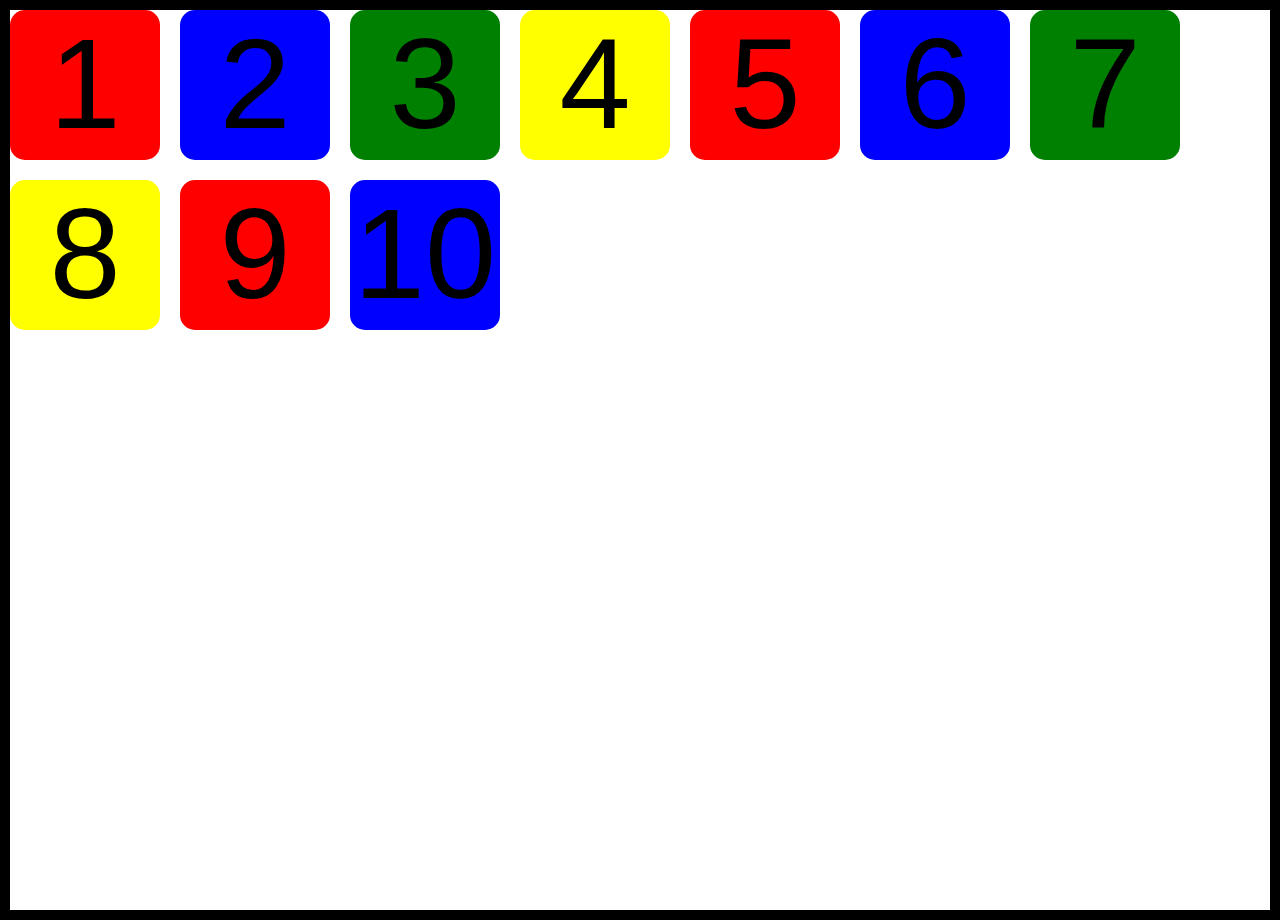
<file: index.html>
<!DOCTYPE html>
<html lang="en">
<head>
    <meta charset="UTF-8">
    <meta name="viewport" content="width=device-width, initial-scale=1.0">
    <link rel="stylesheet" href="index.css">
    <title>Flex Direction and flex study</title>
</head>
<body>
  <div class="container">
<div class="item" id="item1">1</div>
<div  class="item" id="item2">2</div>
<div  class="item" id="item3">3</div>
<div  class="item" id="item4">4</div>
<div class="item" id="item1">5</div>
<div  class="item" id="item2">6</div>
<div  class="item" id="item3">7</div>
<div  class="item" id="item4">8</div>
<div class="item" id="item1">9</div>
<div  class="item" id="item2">10</div>
  </div>  
</body>
</html>
</file>
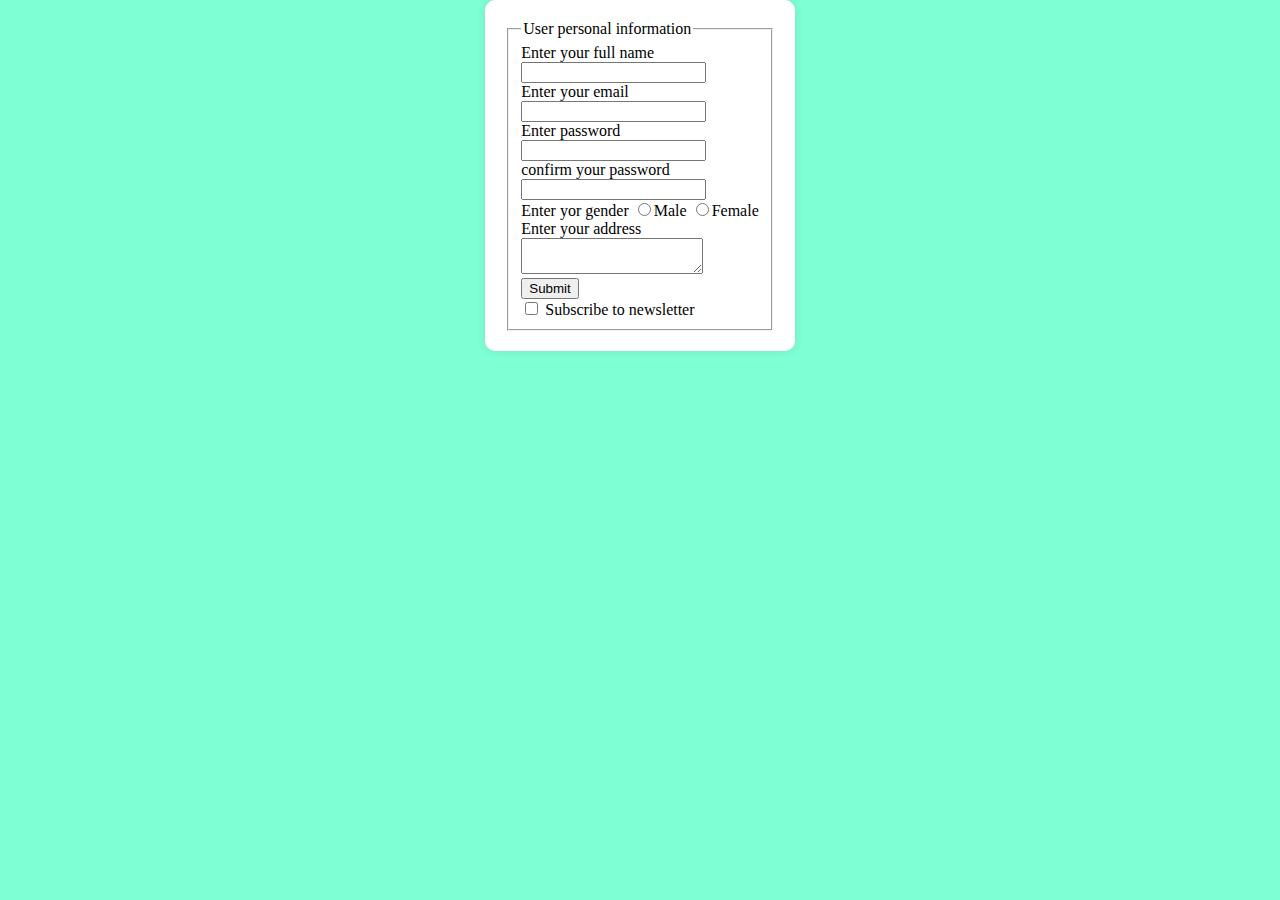
<file: form.html>
<!DOCTYPE html>
<html lang="en">
<head>
    <meta charset="UTF-8">
    <meta name="viewport" content="width=device-width, initial-scale=1.0">
    <link rel="stylesheet" href="form.css">
    <title>Form</title>
</head>
<body>
   <form action="">
    <fieldset>
        <legend>User personal information</legend> 
            <label for="name">Enter your full name</label><br>
            <input type="text" id="name" name="name" required><br>
            <label for="email">Enter your email</label><br>
            <input type="email " id="email" name="email" required><br>
            <label for="password">Enter password</label><br>
            <input type="password" id="password" name="password" required><br>
            <label for="confirmPassword">confirm your password</label><br>
            <input type="password" id="confirmPassword" name="confirmPassword" required><br>
            <label for="gender">Enter yor gender</label>
            <input type="radio" id="male" name="gender" required>Male</input>
            <input type="radio" id="female" name="gender" >Female</input><br>
            <label for="address"> Enter your address</label><br>
            <textarea id="address" name="address"></textarea><br>
       <input type="submit" value="Submit"> <br>
       <input type="checkbox" id="subscribe" name="subscribe" value="subscribe">
         <label for="subscribe">Subscribe to newsletter</label><br>
         
    </fieldset>
   </form> 
</body>
</html>
</file>
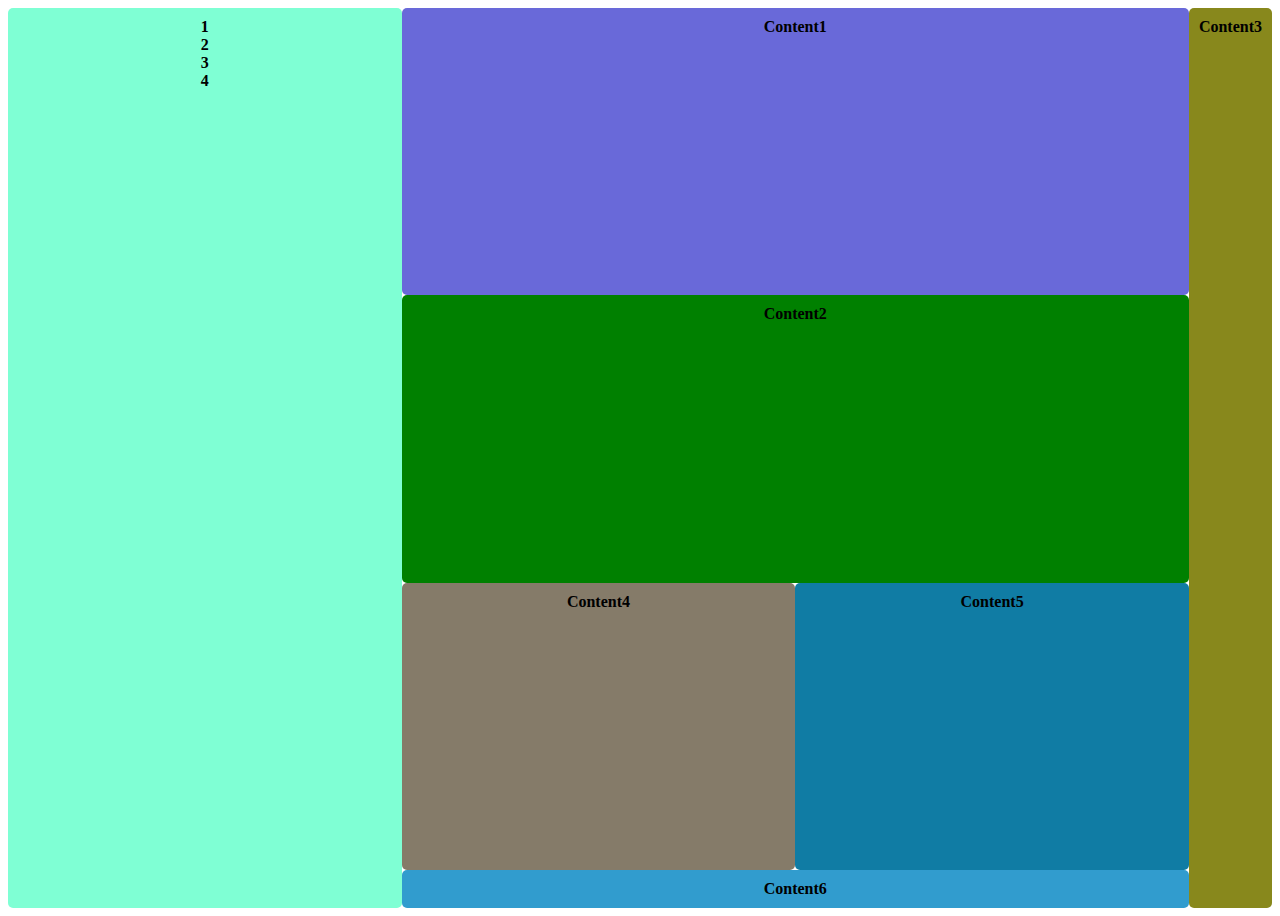
<file: grid.html>
<!DOCTYPE html>
<html lang="en">
<head>
    <meta charset="UTF-8">
    <meta name="viewport" content="width=device-width, initial-scale=1.0">
    <link rel="stylesheet" href="grid.css">
    <title>Learning Grid</title>
</head>
<body>
   <div class="container">
<div class="content1" >
 <div id="nested">1
    <div id="nested">2</div>
    <div id="nested">3</div>
    <div id="nested">4</div>
 </div>
 </div>
 <div class="content2">content1</div>
 <div class="content3">content2</div>
 <div class="content4">content3</div>
 <div class="content5">content4</div>
 <div class="content6">content5</div>
 <div class="content7">content6</div>

   </div> 
</body>
</html>
</file>
<file: index.css>
body{
 margin: 0;
 padding: 0;
 box-sizing: border-box;
 font-family: Arial, Helvetica, sans-serif;

}
.container{
border: 10px solid black;
display: flex;
color: 20px;
gap: 20px; 
height: 100vh;
flex-wrap: wrap;
align-content: flex-start;



}
.item{
width: 150px;
height: 150px;
font-size: 8em;
text-align: center;
border-radius: 15px;
}
#item1{
background-color: red;
}
#item2{
background-color: blue;
}   
#item3{
background-color: green;
}
#item4{
background-color: yellow;
}
</file>
<file: form.css>
body{
    display: flex;
    justify-content: center;
    align-items: center;
    margin: 0;
    background-color: aquamarine;
}
form{
    display: flex;
    flex-direction: column;
    gap: 10px;
    background-color: white;
    padding: 20px;
    border-radius: 10px;
    box-shadow: 0 0 10px rgba(0,0,0,0.1);
}
</file>
<file: grid.css>
:root{
    --radius:5px;
    --padding:10px;
}
.container{
    display: grid;
    border: 1 px solid black;
    font-weight: 800;
    text-transform: capitalize;
    text-align: center;
    height: 100vh;
    grid-template-rows: repeat(3, 1fr);
    grid-template-columns: repeat(3, 1fr);
    grid-template-areas: "content1 content2 content2 content4"
                        " content1 content3 content3 content4"
                        "content1 content5 content6 content4"
                        " content1 content7 content7 content4";

}
.content1{
   background-color: aquamarine;
     border-radius: var(--radius);
    padding: var(--padding);
    grid-area: content1;
}
.content2{
    background-color: rgb(105, 105, 217);
    border-radius: var(--radius);
    padding: var(--padding);
    grid-area: content2;
}
.content3{
    background-color: green;
    border-radius: var(--radius);
    padding: var(--padding);
    grid-area: content3;
}
.content4{
    background-color: rgb(136, 136, 28);
    border-radius: var(--radius);
    padding: var(--padding);
    grid-area: content4;
}
.content5{
    background-color: rgb(133, 123, 105);
    border-radius: var(--radius);
    padding: var(--padding);
    grid-area: content5;
}
.content6{
    background-color: rgb(16, 124, 164);
    border-radius: var(--radius);
    padding: var(--padding);
    grid-area: content6;
}
.content7{
    background-color: rgb(49, 156, 206);
    border-radius: var(--radius);
    padding: var(--padding);
    grid-area: content7;
}
</file>
